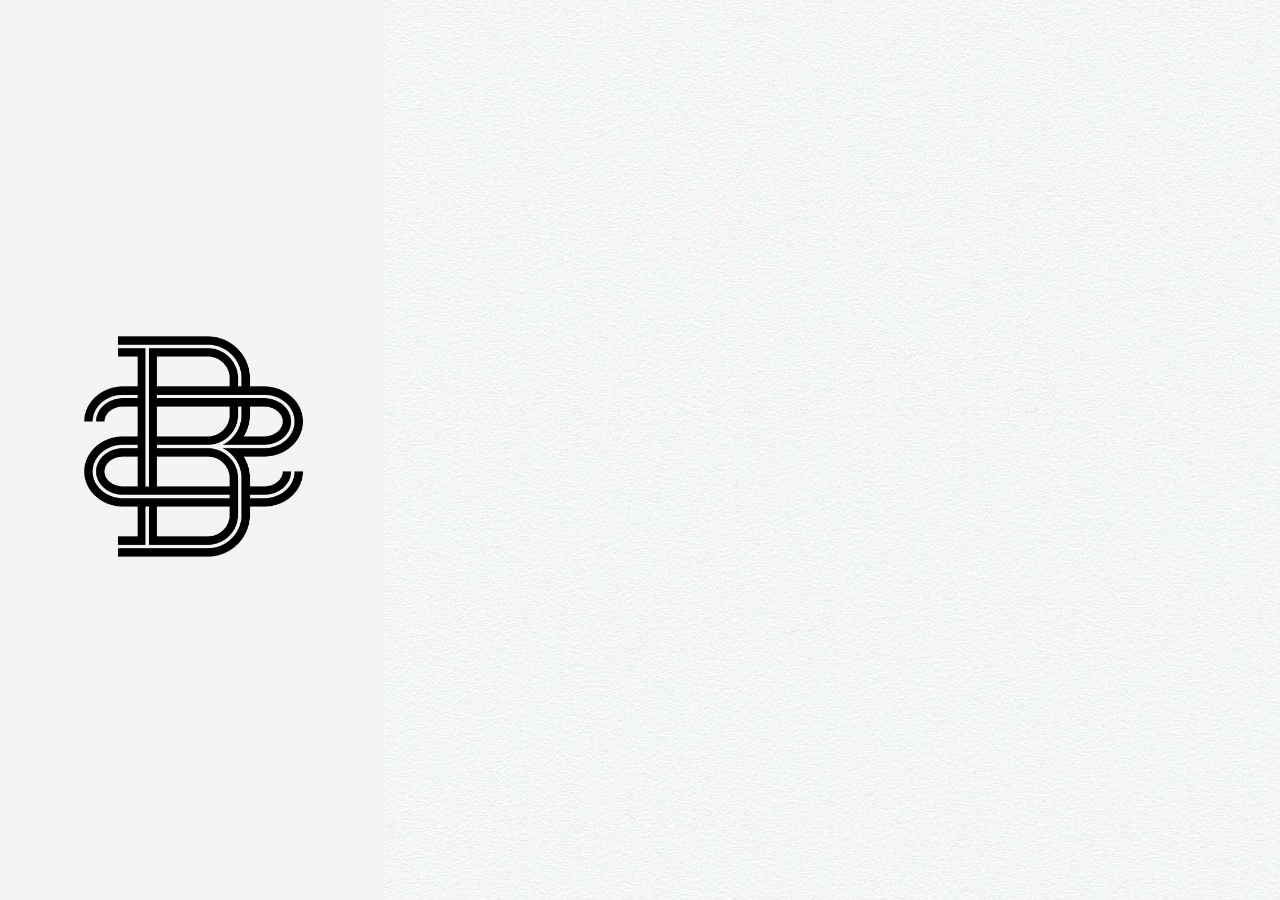
<file: Index.html>
<!DOCTYPE html>
<html lang="en">
<head>
    <meta charset="UTF-8">
    <meta name="description" content="BlueZoneStudio">
    <meta name="keywords" content="HTML, CSS, JavaScript">
    <meta name="author" content="John Doe">
    <meta name="viewport" content="width=device-width, initial-scale=1.0">
    <title>Blue Zone Studio</title>
    <link rel="stylesheet" href="/Style.css">
</head>
<body>


    <header id="header" class="header">
        <ul>
            <li><a href="/portfolio.html">نمونه کار و پورتفولیو</a></li>
            <li><a href="/AboutUs.html" id="scrollToTargetLink">درباره ما</a></li>
            <li><a href="/Index.html"><img class="imgLogo" src="/Bluezone-bcopy.png"></a></li>
            <li><a href="/ContactUs.html">راه های ارتباطی</a></li>
            <li><a href="/ContactUs.html">همکاری</a></li>
        </ul>
    </header>
        <div class="container">
            <section id="scrolling" class="section firstSection">
                <div style="width:100%;">
                  <div class="sub-container" id="sub-container">
                    <img src="Bluezone-bcopy.png" alt="Logo" class="logo" id="logo">
                  </div>
                  <div class="welcome" id="welcome">Welcome to BlueZone</div>
                </div>
            </section>
        
            <section id="scrolling" class="section scrolling">
            <div id="resume" class="section resume photos photo">
                <div class="photos-container imageContent">
                    <img src="wallpaper2.jpg" alt="Image 2">
                    <img src="wallpaper9.jpg" alt="Image 1" class="active">
                    <img src="wallpaper3.jpg" alt="Image 3">
                    <img src="wallpaper5.jpg" alt="Image 5">
                    <img src="wallpaper4.jpg" alt="Image 4">
                    <div class="controls firstControls">
                        <div class="circle photocircle active" data-index="0"></div>
                        <div class="circle photocircle" data-index="1"></div>
                        <div class="circle photocircle" data-index="2"></div>
                        <div class="circle photocircle" data-index="3"></div>
                        <div class="circle photocircle" data-index="4"></div>
                    </div>
                </div>
                <div class="photosDescription second">
                        <div class="text">
                            In computer science, a queue is a collection of entities that are maintained in a sequence and can be modified by the addition of entities at one end of the sequence and the removal of entities from the other end of the sequence.
                        </div>
                        <div>
                            <button>MORE</button>
                        </div>
                </div>
                </div>
            </section>
            <section id="scrolling" class="section scrolling">
            <div id="resume" class="section resume photos video">
                <div class="videosDescription second">
                    
                        <div class="text">
                    In computer science, a queue is a collection of entities that are maintained in a sequence and can be modified by the addition of entities at one end of the sequence and the removal of entities from the other end of the sequence.
                        </div>
                        <div>
                            <button>MORE</button>
                        </div>
                    
                </div>
                <div class="videos-container imageContent">
                    <img src="wallpaper10.jpg" alt="Image 1" class="active">
                    <img src="wallpaper2.jpg" alt="Image 2">
                    <img src="wallpaper5.jpg" alt="Image 5">
                    <img src="wallpaper3.jpg" alt="Image 3">
                    <img src="wallpaper4.jpg" alt="Image 4">
                    <div class="controls secondControls">
                        <div class="circle videoscircle active" data-index="0"></div>
                        <div class="circle videoscircle" data-index="1"></div>
                        <div class="circle videoscircle" data-index="2"></div>
                        <div class="circle videoscircle" data-index="3"></div>
                        <div class="circle videoscircle" data-index="4"></div>
                    </div>
                </div>
                </div>
            </section>
            <section id="scrolling" class="section scrolling">
                    <div id="resume" class="section resume photos webdesigns">
                        <div class="webdesigns-container imageContent">
                        <img src="wallpaper1.jpg" alt="Image 1" class="active">
                        <img src="wallpaper2.jpg" alt="Image 2">
                        <img src="wallpaper3.jpg" alt="Image 3">
                        <img src="wallpaper4.jpg" alt="Image 4">
                        <img src="wallpaper5.jpg" alt="Image 5">
                            <div class="controls thirdControls">
                                <div class="circle active" data-index="0"></div>
                                <div class="circle" data-index="1"></div>
                                <div class="circle" data-index="2"></div>
                                <div class="circle" data-index="3"></div>
                                <div class="circle" data-index="4"></div>
                            </div>
                        </div>
                        <div class="webdesignsDescription second three">                    
                            <div class="text">
                                In computer science, a queue is a collection of entities that are maintained in a sequence and can be modified by the addition of entities at one end of the sequence and the removal of entities from the other end of the sequence.
                            </div>
                            <div>
                                <button>MORE</button>
                            </div>
                        </div>
                    </div>
            </section>
            <section id="scrolling" class="section scrolling">
                    <div id="resume" class="section resume photos graphics">
                        <div class="graphicsDescription second four">
                        <div class="text">
                        
                    In computer science, a queue is a collection of entities that are maintained in a sequence and can be modified by the addition of entities at one end of the sequence and the removal of entities from the other end of the sequence.
                        </div>
                        <div>
                            <button>MORE</button>
                        </div>
                    
                        </div>
                        <div class="graphics-container imageContent">
                    <img src="wallpaper1.jpg" alt="Image 1" class="active">
                    <img src="wallpaper2.jpg" alt="Image 2">
                    <img src="wallpaper3.jpg" alt="Image 3">
                    <img src="wallpaper4.jpg" alt="Image 4">
                    <img src="wallpaper5.jpg" alt="Image 5">
                    <div class="controls fourthControls">
                        <div class="circle active" data-index="0"></div>
                        <div class="circle" data-index="1"></div>
                        <div class="circle" data-index="2"></div>
                        <div class="circle" data-index="3"></div>
                        <div class="circle" data-index="4"></div>
                    </div>
                        </div>
                        </div>
            </section>
            <section id="scrolling" class="section scrolling footerSection">
                
            </section>
        </div>
    <script>
        window.onload = function () {
      setTimeout(function () {
        document.getElementById('sub-container').classList.add('small');
      }, 500);
    };
    </script>
    <script src="script.js"></script>
</body>
</html>
</file>
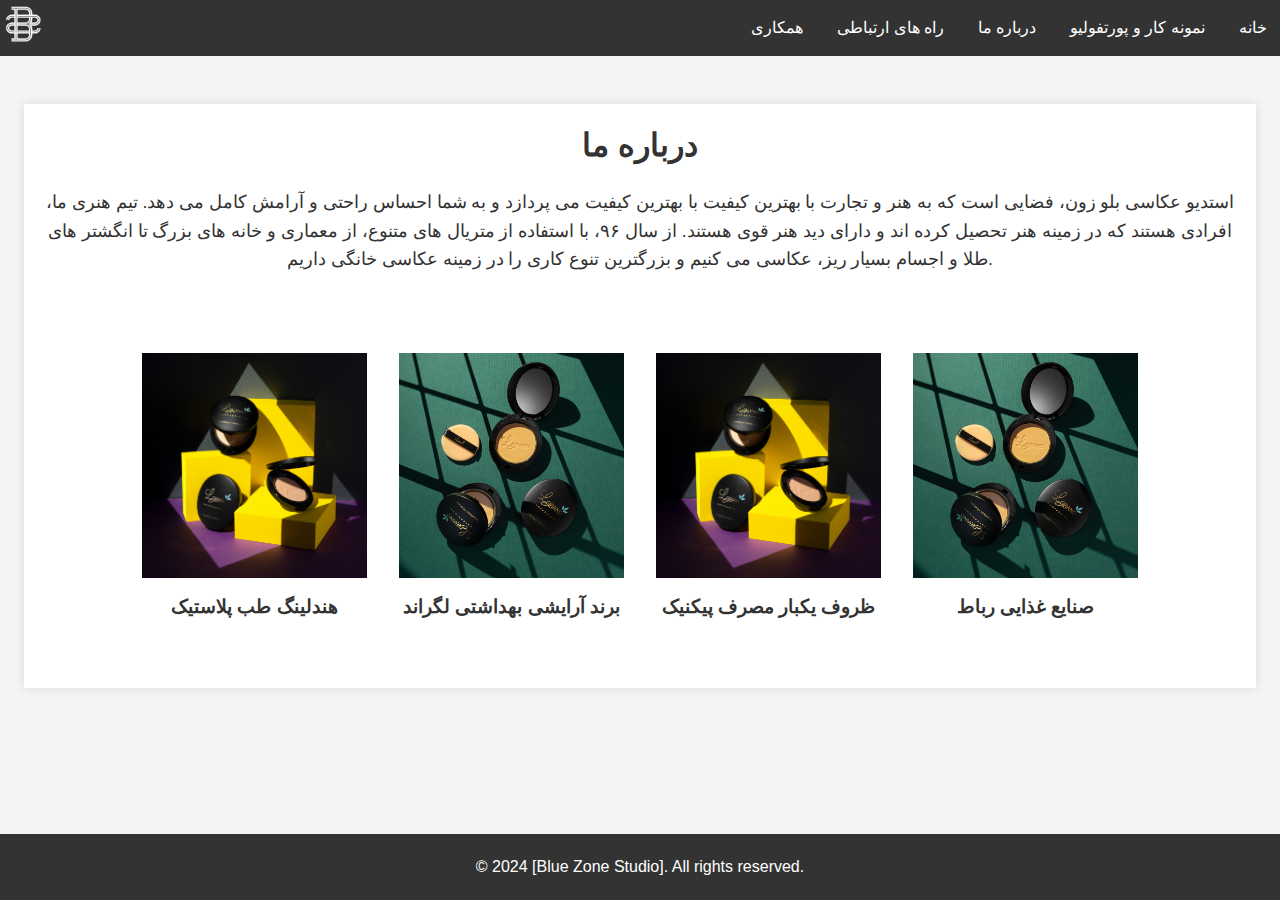
<file: AboutUs.html>
<!DOCTYPE html>
<html lang="en">
<head>
    <meta charset="UTF-8">
    <meta name="viewport" content="width=device-width, initial-scale=1.0">
    <title>About Us</title>
    <link rel="stylesheet" href="AboutUsStyle.css">
</head>
<body>
    <header>
        <div class="header-container">
            <a href="/Index.html"><img src="/Bluezone-w.png" style="max-height: 40px; width: auto;"></a>
            <div class="hamburger" id="hamburger">
                <!-- This is the "sandwich" icon -->
                <span class="bar"></span>
                <span class="bar"></span>
                <span class="bar"></span>
            </div>
        </div>
        <nav class="nav-menu" id="nav-menu">
            <ul>
                <!-- <li><a href="/Index.html"><img class="imgLogoX" src="/Bluezone-bcopy.png"></a></li> -->
                <li><a href="/Index.html">خانه</a></li>
                <li><a href="/portfolio.html">نمونه کار و پورتفولیو</a></li>
                <li><a href="/AboutUs.html" id="scrollToTargetLink">درباره ما</a></li>
                <li><a href="/ContactUs.html">راه های ارتباطی</a></li>
                <li><a href="/ContactUs.html">همکاری</a></li>
            </ul>
        </nav>
    </header>

    <main>
        <section class="about-us">
            <h1>درباره ما</h1>
            <p>استدیو عکاسی بلو زون، فضایی است که به هنر و تجارت با بهترین کیفیت با بهترین کیفیت می پردازد و به شما احساس راحتی و آرامش کامل می دهد. تیم هنری ما، افرادی هستند که در زمینه هنر تحصیل کرده اند و دارای دید هنر قوی هستند. از سال ۹۶، با استفاده از متریال های متنوع، از معماری و خانه های بزرگ تا انگشتر های طلا و اجسام بسیار ریز، عکاسی می کنیم و بزرگترین تنوع کاری را در زمینه عکاسی خانگی داریم.</p>

            <div class="our-works">

                    <div class="test-case">
                        <img src="wallpaper2.jpg" alt="Team Member 1">
                        <h3>هندلینگ طب پلاستیک</h3>
                    </div>

                    <div class="test-case">
                        <img src="wallpaper1.jpg" alt="Team Member 2">
                        <h3>برند آرایشی بهداشتی لگراند</h3>
                    </div>

                    <div class="test-case">
                        <img src="wallpaper2.jpg" alt="Team Member 1">
                        <h3>ظروف یکبار مصرف پیکنیک</h3>
                    </div>

                    <div class="test-case">
                        <img src="wallpaper1.jpg" alt="Team Member 2">
                        <h3>صنایع غذایی رباط</h3>
                    </div>
                <!-- Add more team members as needed -->
            </div>
        </section>
    </main>

    <footer>
        <p>&copy; 2024 [Blue Zone Studio]. All rights reserved.</p>
    </footer>

    <script src="About.js"></script>
</body>
</html>
</file>
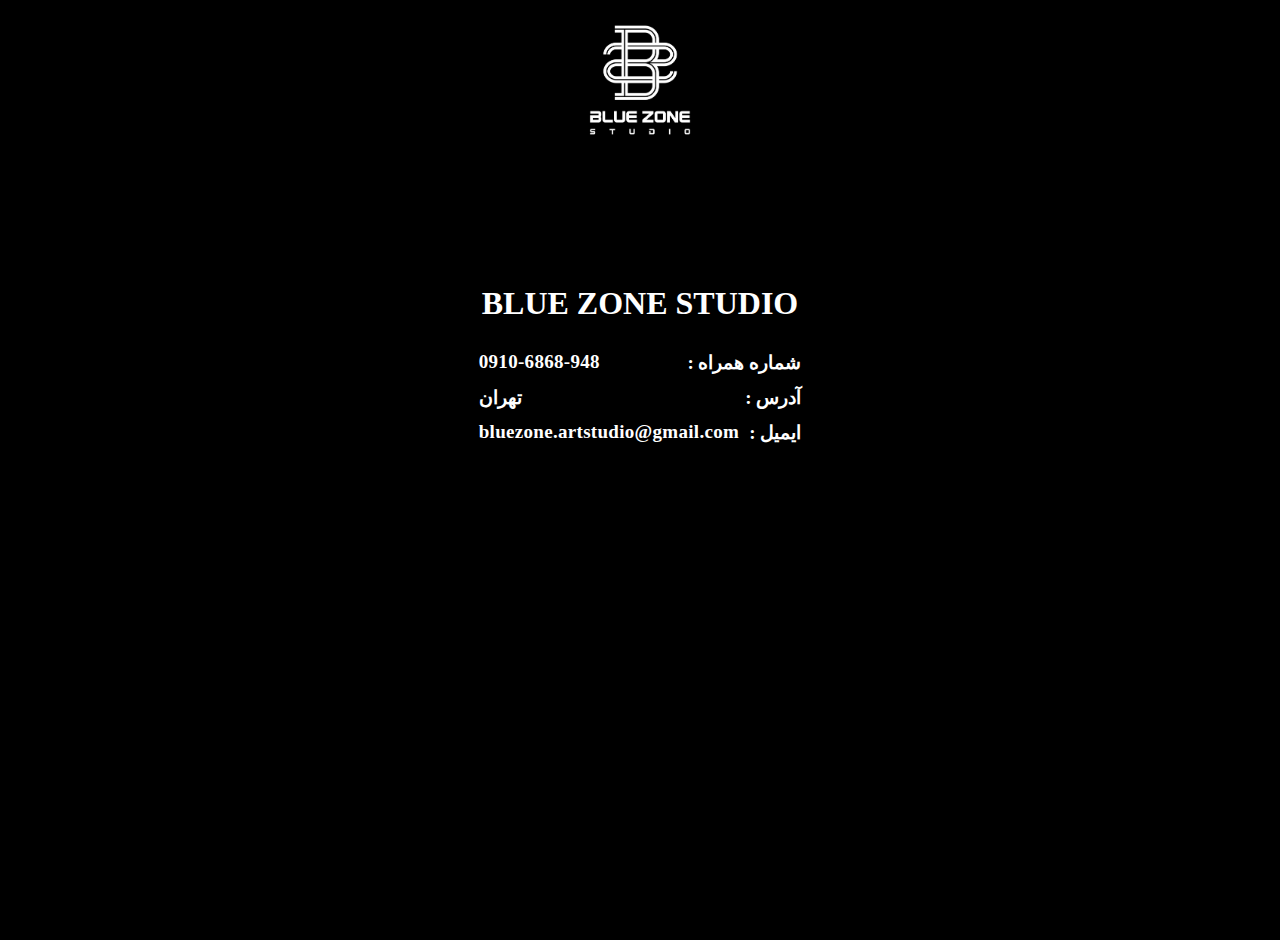
<file: ContactUs.html>
<!DOCTYPE html>
<html lang="en">
<head>
    <meta charset="UTF-8">
    <meta name="viewport" content="width=device-width, initial-scale=1.0">
    <title>تماس با ما</title>
    <link rel="stylesheet" href="/ContactUsStyle.css">
</head>
<body>

    <section class="contactUsSection">
        <div class="contactUs">
            <div class="logo">
                <a href="/Index.html">
                    <img hre class="imgLogo" src="/Bluezone.png">
                </a>
            </div>
            <div class="info">
                <div class="label">
                    <h1>BLUE ZONE STUDIO
                    </h1>
                </div>
                <div class="information">
                    <table>
                        <tr>
                            <th>0910-6868-948</th>
                            <td>: شماره همراه</td>
                        </tr>
                        <tr>
                            <th>تهران</th>
                            <td>: آدرس</td>
                        </tr>
                        <tr>
                            <th>bluezone.artstudio@gmail.com</th>
                            <td>: ایمیل</td>
                        </tr>
                    </table>
                </div>
            </div>
        </div>
        
    </section>
</body>
</html>
</file>
<file: Style.css>
*{
    padding: 0;
    margin: 0;
    font-family: 'Poppins', sans-serif;
    box-sizing: border-box;
    color: #000000;
    
}

body, html {
    margin: 0;
    /*font-family: 'Vazirmatn';*/
    padding: 0;
    overflow:hidden;
    box-sizing: border-box;
}

@font-face {
    font-family: Vazirmatn;
    src: url('fonts/webfonts/Vazirmatn-Medium.woff2') format('woff2');
    font-weight: 500;
    font-style: normal;
    font-display: swap;
  }
  
  @font-face {
    font-family: Vazirmatn;
    src: url('fonts/webfonts/Vazirmatn-SemiBold.woff2') format('woff2');
    font-weight: 600;
    font-style: normal;
    font-display: swap;
  }
  
  @font-face {
    font-family: Vazirmatn;
    src: url('fonts/webfonts/Vazirmatn-Bold.woff2') format('woff2');
    font-weight: 700;
    font-style: normal;
    font-display: swap;
  }
  
  @font-face {
    font-family: Vazirmatn;
    src: url('fonts/webfonts/Vazirmatn-ExtraBold.woff2') format('woff2');
    font-weight: 800;
    font-style: normal;
    font-display: swap;
  }
  
  @font-face {
    font-family: Vazirmatn;
    src: url('fonts/webfonts/Vazirmatn-Black.woff2') format('woff2');
    font-weight: 900;
    font-style: normal;
    font-display: swap;
  }
  
body{
    height: 100vh;
    scroll-behavior: smooth;
    list-style: none;
}
#header{
    opacity: 0;
    width: auto;
    position: fixed;
    display: flex;  
    backdrop-filter: blur(250px);
    
}
#header.show{
    position: fixed;
    height: 7.75vh;
    z-index: 1;
    width: 100%;
    opacity: 1;
    transition: opacity 0.5s ease-out; /* Animation properties */
}

.header ul{
    display: flex;
    list-style: none;
    justify-items: center;
    justify-content: space-between;
    width: 100%; 
    padding: 3px 5px;
    align-items: center;
}
.header li{
    display: flex;
    justify-content: center;
    align-items: center;
    height: 100%;
}
.header li:hover{
    background-color:#000000;
    color: #ffffff;
}
.header a{
    justify-content: center;
    display: flex;
    font-weight: 600;
    font-size: 17px;
    width: fit-content;
    color: #000000;

}
.header a:hover{
    color: #222222;
    width: fit-content;
    font-weight: 900;
    transition: opacity 0.5s ease-out;
}

    .sub-container {
      display: flex;
      justify-content: center;
      align-items: center;
      width: 100%;
      height: 100vh;
      background-color: #f4f4f4;
      position: relative;
      transition: all 1s ease-in-out;
    }

    .logo {
      width: 1000px;  transform: translate(-0%, -0%);
      transition: all 1s ease-in-out;
    }

    .welcome {
      display: none;
      position: absolute;
      transform: translateX(-50%);
      font-size: 24px;
      font-weight: bold;
    }

    .sub-container.small {
      width: 30%;

    }
    .sub-container.small .logo {
      width: 250px;
      position: absolute;
    }

    .welcome.small {
      display: block;
    }
  
 @media screen and (max-width: 950px), screen and  (max-height: 1000px) {
     
     .logo {
      width: 800px;
     }
 }    
 @media screen and (max-width: 888px), screen and  (max-height: 800px) {
     
     .logo {
      width:790px;
     }
 }  
   
 @media screen and (max-width: 725px), screen and  (max-height: 725px) {
     
     .logo {
      width:450px;
     }
 }   
 @media screen and (max-width: 500px), screen and  (max-height: 500px) {
     
     .logo {
      width:325px;
     }
 }  
 
.photos-container ,.videos-container ,.webdesigns-container ,.graphics-container {
    
    height: 200px;
    overflow: hidden; /* Hide overflowing content */
    position: relative;
  }
  
  .photos-container img ,.videos-container img ,.webdesigns-container img ,.graphics-container img {
    width: 100%; /* Images fill container width */
    object-fit: cover;
    position: absolute; /* Stack images on top of each other */
    opacity: 0;  /* Initially hide all images */
    transition: opacity 1s ease-in-out; /* Smooth transition for fade effect */
    height: 100%;
  }
  
  .photos-container img.active ,.videos-container img.active ,.webdesigns-container img.active ,.graphics-container img.active {
    opacity: 1; /* Show the active image */
  }
  .photos , .videos, .webdesigns, .graphics{
    align-items: center;
      display: flex;
      width: 100%;
      color: #000000;
      height: 100vh;
  }
  .imageContent{
      height: 100%;
      width: 70%;

  }
  .controls {
    position: absolute;
    bottom: 10px; /* Adjust positioning as needed */
    left: 50%;
    transform: translate(-50%, -50%);
    display: flex;
    justify-content: center;
  }
  
  .circle {
    width: 14px;
    height: 14px;
    border-radius: 50%;
    background-color: rgb(247, 247, 247); /* Adjust color */
    margin: 6px;
    cursor: pointer;
  }
  
  .circle.active {
    background-color: #000; /* Adjust color for active circle */
  }
  
#container.hidden{
    opacity: 1;
    transition: all 1s ease-out; /* Animation properties */
    z-index: 1;
    
}
.resume{background-color: #ffffff;}
#container.remove{
display: none;
z-index: 1;
}

#baseSection{
    opacity: 0;
}

#containerrow{
    overflow-x: scroll;
    scroll-snap-type: x mandatory; /* Enable snapping */
}
#containerrow section{
scroll-snap-align: end; /* Snap to the left edge */
width: 200px; /* Adjust item width for smaller movements */
white-space: nowrap; /* Prevent text wrapping */
}

.mainClass{
    display: flex;
    flex-direction: column;
}
.second button{
    padding: 8px 30px;
    border-radius: 50px;
    background-color: #ffffff;
    transition: all .25s ease-in;
}
.second button:hover{
    background-color: #000000;
    color: #ffffff;
    transition: all .25s ease-in;
    padding: 8px 50px;
    font-size: 15px;
    border: solid 1.6px black;
}
.text{
    margin-bottom: 40px;
}
.second{
    display: flex;
    align-items: center;
    flex-direction: column;
}
.text{
    min-height: 25vh;
}
.portfolio-container{
    width: 100;
    margin: 20px 100px;
}
.cameraimg{
    width: 100%;height:100vh; object-fit:cover;
}
.flip-img-wrap{
    float: left;
    width:  200px;
    height: 200px;
    object-fit: cover;
}
.element{
    width: fit-content;
    display: inline-block;
}
#page {
    overflow: hidden; /* Hide overflow content */
    height: 100vh; /* Set container height to viewport height */
    position: relative; /* Establish reference point for positioning */
  }
  
  
#page .section:nth-child(1) { /* Style the first slide initially */
    transform: translateX(0); /* No horizontal movement */
  }
li{
    width: 100%;
}
.baseSection{
    display: flex;
    flex-direction: column;
    align-items: center;
    justify-items: center;
    justify-content: center;
    min-height: 50vh;
}
.second{
    width: 30%;
    padding: 20px;
}
.descriptionContent{
    text-align: center;
    font-size: 20px;
    font-weight: 500;
    width: 50%;
    padding: 20px;
    color: #000000;
}
.Nimascroll{
    scroll-snap-type: y mandatory;
}

a{
    text-decoration: none;
}

.section{
    display: flex;
    align-items: center;
    flex: 1;
    top: 0;
    left: 0;
    width: 100%; /* Ensure slides fill container width */
    height: 100%; /* Each slide takes up the full container height */
    transition: transform 0.5s ease-in-out; /* Smooth transition for sliding */
    color: white;
    scroll-snap-align: end;   
}
.scrolling{
    height: 93vh;
}
.firstSection{
    background: url("/whiteBackground.jpg");
    width: 100%;
    height: 100vh;
    justify-content: center;
    display: flex;
    flex-direction: column;
}
.Nimascroll{
    scroll-snap-type: y mandatory;
}

.container{
    scroll-snap-type: y mandatory;
    overflow-y: scroll;
    height: 100vh;
    }
#baseSection.show{ 
    opacity: 1;
    transition: opacity 1s ease-out; /* Animation properties */
}
.footerSection{
    display: flex;
    padding: 100px;
    flex-direction: column;

}
@media screen and (max-width: 1200px) {
    .header a{
        font-size: 15px;
    }
    .imgLogo{
        max-height: 40px;
    width: 40px;
    }
    
    #blur-image.resize{
        height: auto;
        justify-content: flex-start;
        align-items: center;
    }
    }
    .circle {
        width: 12px;
        height: 12px;
  }

@media screen and (max-width: 1000px) {
        
    #blur-image.resize{
    }
}
@media screen and (max-width: 800px) {
    a {
        letter-spacing:0.6px;
        font-size:10px;
    }
    #blurclass{
        width: 100%;
        height: auto;        
    }
    #blurclass.resize{
        width: 100%;
    }
    #blur-image.resize{
        height: 300px;
        transition: all 1s ease-in;
        width: auto;
    }
    #blurclass{
        width: 100%;
        height: auto;
    }
    
    .img-logo{
        max-height: 35px;
    width: 35px;
    }
    button{
        font-size: 13px;
    }
    .header a{
        font-size: 13px;
    }
    li{
        width: fit-content;
    }
    section .webdesigns, section .photo{
        flex-direction:column;
    }
    .imageContent{
        width:100%;
        
    }
    #blur-image.resize{

    }
    .second{
        width:100%;
    }
    .text{
        margin-bottom: 0;
        min-height: 20vh;
    }
    section .video, section .graphics{
        flex-direction: column-reverse;
        justify-content: flex-end;
    }
      
  .circle {
    width: 10px;
    height: 10px;
  }
    .footerSection{
        padding: 0;
    }
    .descriptionContent{
        padding: 0;
        margin: 30px 0;
    }
  }   
  .imgLogo{
  max-height: 45px;}
</file>
<file: AboutUsStyle.css>
/* styles.css */
/* General Styles */

body {
    font-family: Arial, sans-serif;
    line-height: 1.6;
    margin: 0;
    padding: 0;
    background-color: #f4f4f4;
    color: #333;
}

h1 {
    margin: 0;
}

.header-container {
    display: flex;
    justify-content: space-between;
    align-items: center;
}

header {
    background-color: #333;
    color: #fff;
    padding: 0.25rem 0.2rem;
    display: flex;
    justify-content: space-between;
    /* text-align: center; */
}

header nav ul {
    list-style-type: none;
    padding: 0;
    display: flex;
    justify-content: space-evenly;
    align-items: center;
}

header nav ul li {
    display: inline;
    margin: 0 10px;
}

header nav ul li a {
    color: #fff;
    text-decoration: none;
}

/* Hamburger Icon */
.hamburger {
    display: none;
    cursor: pointer;
    flex-direction: column;
    justify-content: space-between;
    width: 30px;
    height: 20px;
}

.hamburger .bar {
    width:85%;
    height: 2.5px;
    background-color: #fff;
}

/* Navigation Menu */
.nav-menu {
    display: flex;
    direction: rtl;
}

.nav-menu ul {
    list-style: none;
    display: flex;
    margin: 0;
    padding: 0;
}

.nav-menu ul li {
    margin-left: 1.5rem;
}

.nav-menu ul li a {
    color: white;
    text-decoration: none;
}

main {
    max-width: 1200px;
    margin: 3rem auto;
    padding: 1rem;
    background-color: #fff;
    box-shadow: 0 0 10px rgba(0, 0, 0, 0.1);
}
.img-logo{
    max-height: 35px;
    width: 35px;
}
.about-us {
    text-align: center;
}

.about-us h1 {
    margin-bottom: 0.5rem;
}

.about-us p {
    margin-bottom: 5rem;
    font-size: 1.1rem;
}

.our-works {
    margin-bottom: 2rem;
    display: flex;
    justify-content: center;
    gap: 2rem;
}

.test-case {
    text-align: center;
}

.test-case img {
    /*border-radius: 50%;*/
    width: 225px;
    height: 225px;
    object-fit: cover;
}

.test-case h3 {
    margin-top: 0.4rem;
}

footer {
    background-color: #333;
    color: #fff;
    text-align: center;
    padding: 0.25rem 0;
    position: fixed;
    width: 100%;
    bottom: 0;
}
@media (max-width: 1000px) {
    .our-works {
        flex-direction: column;
        gap: 1rem;
    }

    .test-case img {
        width: 300px;
        height: 300px;
    }
}

/* Media Query for Mobile */
@media (max-width: 765px) {
    header{
        width: 100%;
        width: -webkit-fill-available;
        top: 0;
        padding: 0.5rem 1rem;
        display: block;
    }
    .hamburger {
        display: flex;
    }
    .header-container h1{
        font-size: 20px;
    }
    .nav-menu {
        flex-direction: column;
        position: absolute;
        top: 47px;
        right: 0;
        background-color: #333;
        width: 100%;
        height: 0vh;
        text-align: center;
        direction: ltr;
    }

    .nav-menu ul {
        flex-direction: column;
        direction: rtl;
    }

    .nav-menu ul li {
        margin: 1rem 0;
    }

    .nav-menu ul li a {
        font-size: 1.2rem;
    }

    /* Show the nav menu when it is active */
    .nav-menu.active {
        display: flex;
        height: 42vh;
    }
}
.test-case img {
    transition: transform 0.3s ease;
}

.test-case img:hover {
    transform: scale(1.1);
}
</file>
<file: ContactUsStyle.css>
html{
    background: #000000;
    color: #ffffff;
    overflow: hidden;
}
.contactUs{
    height: 100vh;
    /* width: 100%; */
    display: flex;
    align-items: center; 
    flex-direction: column;
    padding: 20px;
}
body{
    margin: 0;

}
tr th, tr td, p{
    padding: 5px 5px;
    font-weight: bold;
    font-size: 19px;
    letter-spacing: .3px;
}
p{
    font-size: 33px;
    letter-spacing: .4px;    
}
tbody{
    width: 100%;
}
.label{
    display: flex;
    justify-content: center;
}   

.info, .label{
    /* width: 100%; */
}
.label{
    /* display: flex; */
}
.logo{
    margin-bottom: 120px;
}

.imgLogo{
    max-width: 120px;
    height: 120px;
}
.contactUsSection{
    width: 100%;
}
table{
    width: 100%;
}
tr td{
    float: right;
}
tr th{
    float: left;
}

@media screen and (max-width: 1200px) {
    p{
        font-size: 30px !important;
    }
    th, td{
        font-size: 17px !important;
    }
    .logo{
        /* max-width: 75px;
        height: 75px; */
    }
}
@media screen and (max-width: 700px) {
    p{
        font-size: 28px !important;
    }
    
    th, td{
        font-size: 15px !important;
    }
    
    .logo{
        /* max-width: 50px;
        height: 50px; */
    }
}
</file>
